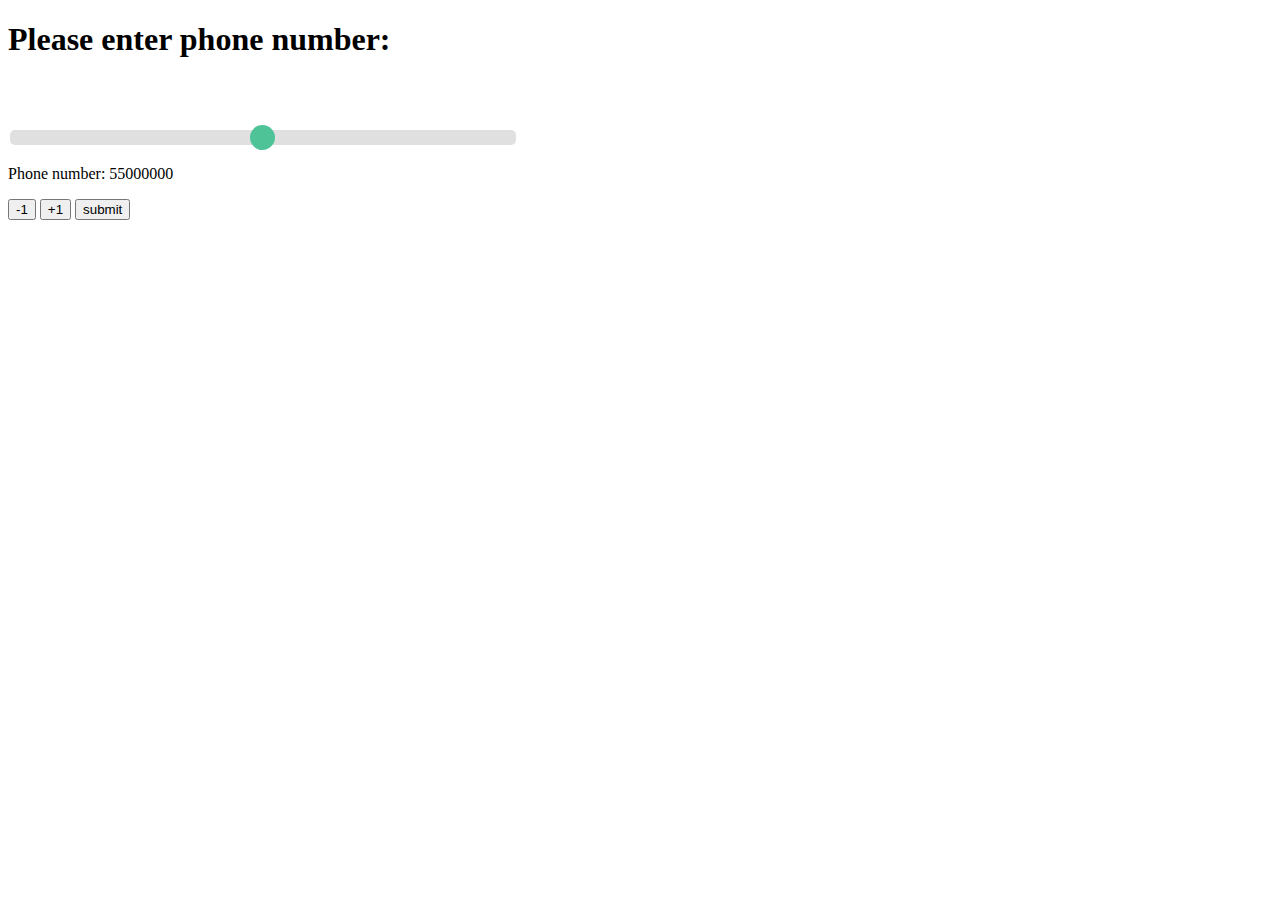
<file: index.html>
<!DOCTYPE html>
<html lang="en">
<head>
    <meta charset="UTF-8">
    <meta http-equiv="X-UA-Compatible" content="IE=edge">
    <meta name="viewport" content="width=device-width, initial-scale=1.0">
    
    <title>Slider</title>

    <link rel="stylesheet" href="styles.css">

</head>
<body>
    <h1>Please enter phone number:</h1>

    <div class="slidecontainer">
        <input type="range" min="10000000" max="99999999" class="slider" id="myRange" disabled>
        <p>Phone number:   <span id="demo"></span></p>
    </div>
    <button id="decrementBtn" type="button">-1</button>
    <button id="incrementBtn" type="button">+1</button>
    <button id="submitBtn" type="button">submit</button>

<script>
    var slider = document.getElementById("myRange");
    var output = document.getElementById("demo");
    var decrementBtn = document.getElementById("decrementBtn");
    var incrementBtn = document.getElementById("incrementBtn");

    output.innerHTML = slider.value;

    slider.oninput = function() {
        output.innerHTML = this.value;
    }

    decrementBtn.onclick = function() {
        slider.value = parseInt(slider.value) - 1;
        output.innerHTML = slider.value;
    }

    incrementBtn.onclick = function() {
        slider.value = parseInt(slider.value) + 1;
        output.innerHTML = slider.value;
    }
</script>
</body>
</html>
</file>
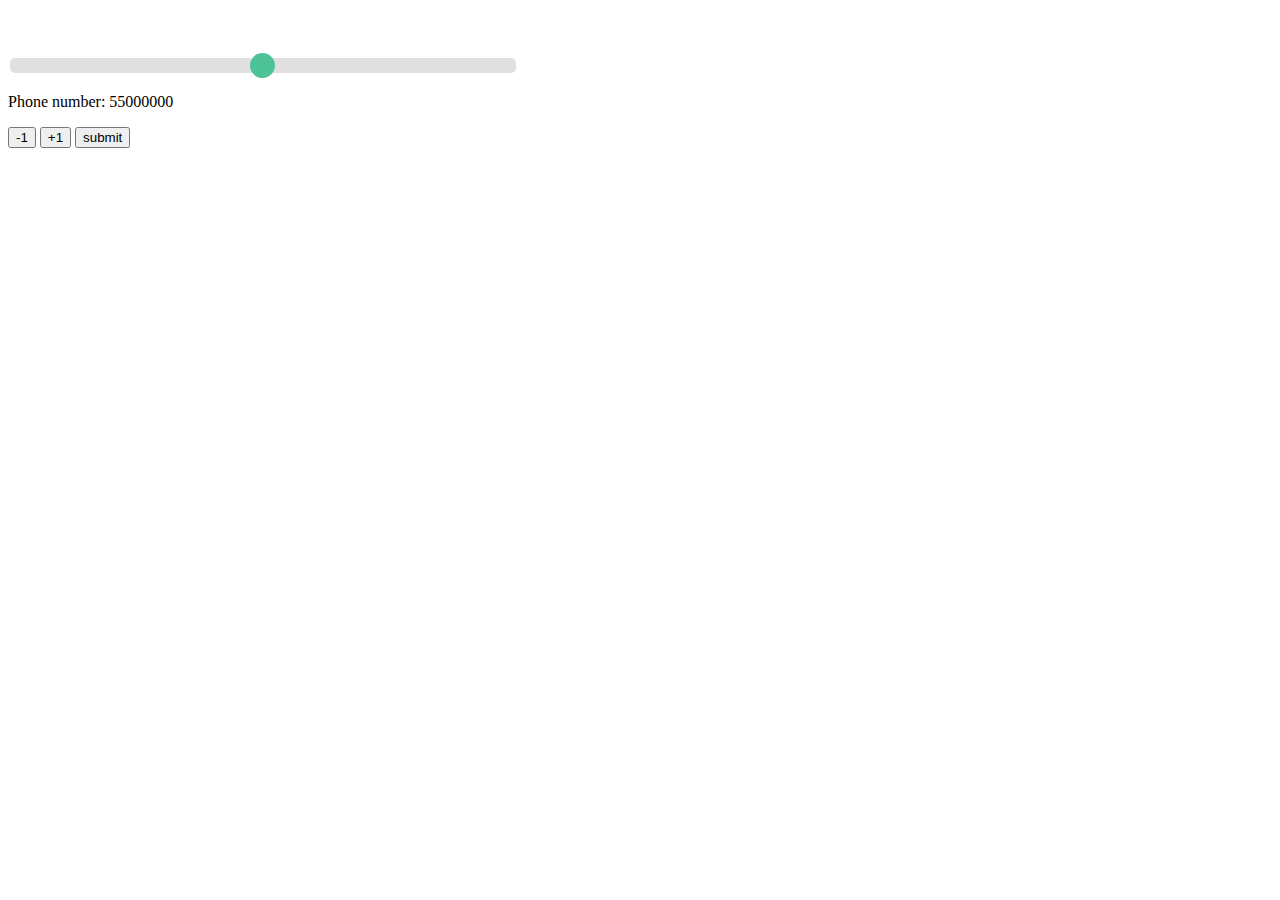
<file: slider.html>
<!DOCTYPE html>
<html lang="en">
<head>
    <meta charset="UTF-8">
    <meta http-equiv="X-UA-Compatible" content="IE=edge">
    <meta name="viewport" content="width=device-width, initial-scale=1.0">
    
    <title>Slider</title>

    <link rel="stylesheet" href="styles.css">

</head>
<body>

    <div class="slidecontainer">
        <input type="range" min="10000000" max="99999999" class="slider" id="myRange" disabled>
        <p>Phone number:   <span id="demo"></span></p>
    </div>
    <button id="decrementBtn" type="button">-1</button>
    <button id="incrementBtn" type="button">+1</button>
    <button id="submitBtn" type="button">submit</button>

<script>
    var slider = document.getElementById("myRange");
    var output = document.getElementById("demo");
    var decrementBtn = document.getElementById("decrementBtn");
    var incrementBtn = document.getElementById("incrementBtn");

    output.innerHTML = slider.value;

    slider.oninput = function() {
        output.innerHTML = this.value;
    }

    decrementBtn.onclick = function() {
        slider.value = parseInt(slider.value) - 1;
        output.innerHTML = slider.value;
    }

    incrementBtn.onclick = function() {
        slider.value = parseInt(slider.value) + 1;
        output.innerHTML = slider.value;
    }
</script>
</body>
</html>
</file>
<file: styles.css>
.slidecontainer {
    width: 100%; /* Width of the outside container */
  }
  
  /* The slider itself */
  .slider {
    -webkit-appearance: none;  /* Override default CSS styles */
    appearance: none;
    width: 40%; /* Full-width */
    height: 15px;
    border-radius: 5px;  
    background: #d3d3d3; /* Grey background */
    outline: none; /* Remove outline */
    opacity: 0.7; /* Set transparency (for mouse-over effects on hover) */
    -webkit-transition: .2s; /* 0.2 seconds transition on hover */
    transition: opacity .2s;
    margin-top: 50px;
  }
  
  /* Mouse-over effects */
  .slider:hover {
    opacity: 1; /* Fully shown on mouse-over */
  }
  
  /* The slider handle (use -webkit- (Chrome, Opera, Safari, Edge) and -moz- (Firefox) to override default look) */
  .slider::-webkit-slider-thumb {
    -webkit-appearance: none; /* Override default look */
    appearance: none;
    width: 25px; /* Set a specific slider handle width */
    height: 25px;
    border-radius: 50%; 
    background: #04AA6D; /* Green background */
    cursor: pointer; /* Cursor on hover */
}
  
  .slider::-moz-range-thumb {
    width: 25px;
    height: 25px;
    border-radius: 50%;
    background: #04AA6D;
    cursor: pointer;
}
</file>
